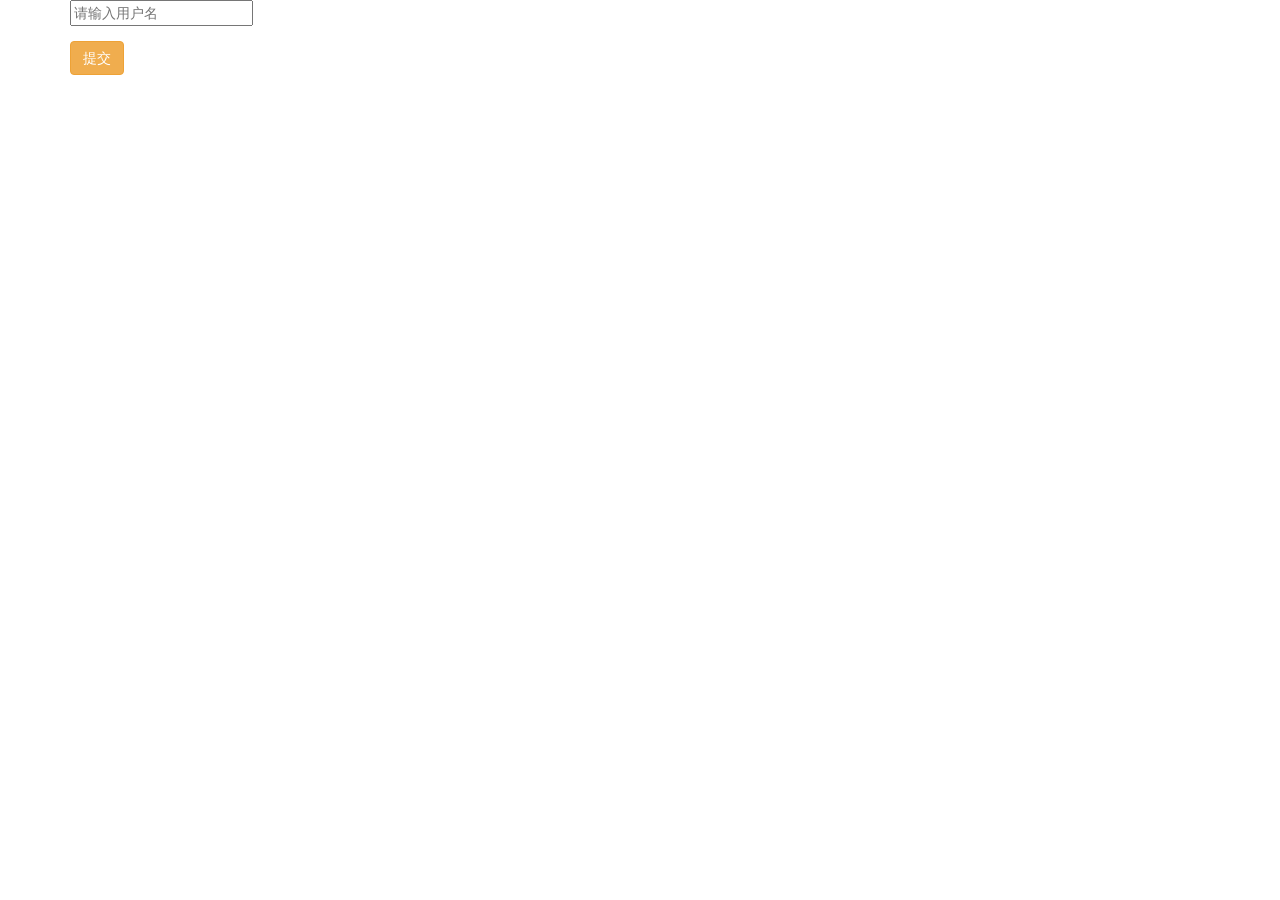
<file: ZuoYe01/src/main/webapp/forgetpwd.html>
<!DOCTYPE html>
<html lang="en">
<head>
    <meta charset="UTF-8">
    <title>ForgetPassword_Zuoye20170705</title>
    <link rel="stylesheet" href="css/bootstrap.css"/>
    <link rel="stylesheet" href="css/jquery-ui.css"/>
</head>
<body>
<div class="container">
    <form id="forget-form">
        <div class="form-group">
            <input id="name" name="name" placeholder="请输入用户名">
        </div>
        <div class="form-group">
            <button id="submit-btn" type="button" class="btn btn-warning">提交</button>
        </div>
    </form>
</div>
<script src="js/jquery-3.2.1.js"></script>
<script src="js/bootstrap.js"></script>
<script src="js/jquery-ui.js"></script>
<script>
    $(function () {
       $('#submit-btn').on('click',sendPwd);
    });
    var sendPwd = function () {
        $.ajax({
            url:'forgetPwd.do?name='+$('#name').val(),
            dataType:'json'
        }).then(function (msg) {
            alert(msg.msg);
        },function () {
            alert("邮件发送失败，请重试");
        });
    }
</script>
</body>
</html>
</file>
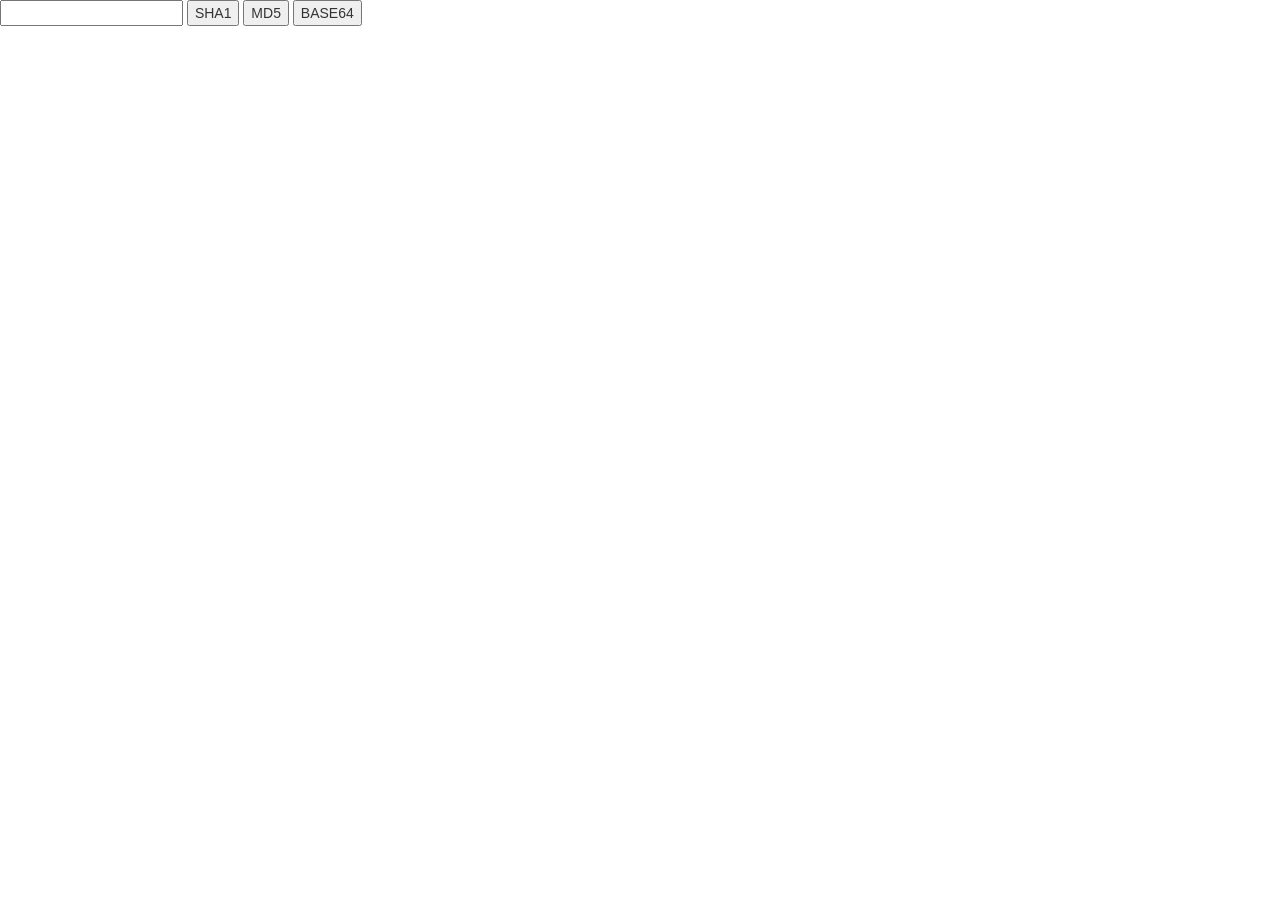
<file: ZuoYe01/src/main/webapp/sha1.html>
<!DOCTYPE html>
<html>
<head>
    <meta charset="UTF-8">
    <title>JQuery教程_唯实讲堂_www.ForTen.org</title>
    <link rel="stylesheet" href="css/bootstrap.css"/>
    <link rel="stylesheet" href="css/jquery-ui.css"/>
</head>
<body>
<input id="t"/>
<button id="sha1-btn" type="button">SHA1</button>
<button id="md5-btn" type="button">MD5</button>
<button id="base64-btn" type="button">BASE64</button>
<div id="contents"></div>

<script src="js/jquery-3.2.1.js"></script>
<script src="js/bootstrap.js"></script>
<script src="js/jquery-ui.js"></script>
<script src="js/md5.js"></script>
<script src="js/sha1.js"></script>
<script src="js/base64.js"></script>
<script>
    $(function () {
        $('#sha1-btn').click(function () {
            var t = $('#t').val();
            var content = hex_sha1(t);
            $('#contents').html(content);
        });
        $('#md5-btn').click(function () {
            var t = $('#t').val();
            var content = hex_md5(t);
            $('#contents').html(content);
        });
        $('#base64-btn').click(function () {
            var t = $('#t').val();
            var b = new Base64();
            var str = b.encode(t);
            $('#contents').html('<p>' + str + '</p>');
            str = b.decode(str);
            $('#contents').append('<p>' + str + '</p>');
        });
    });
</script>
</body>
</html>
</file>
